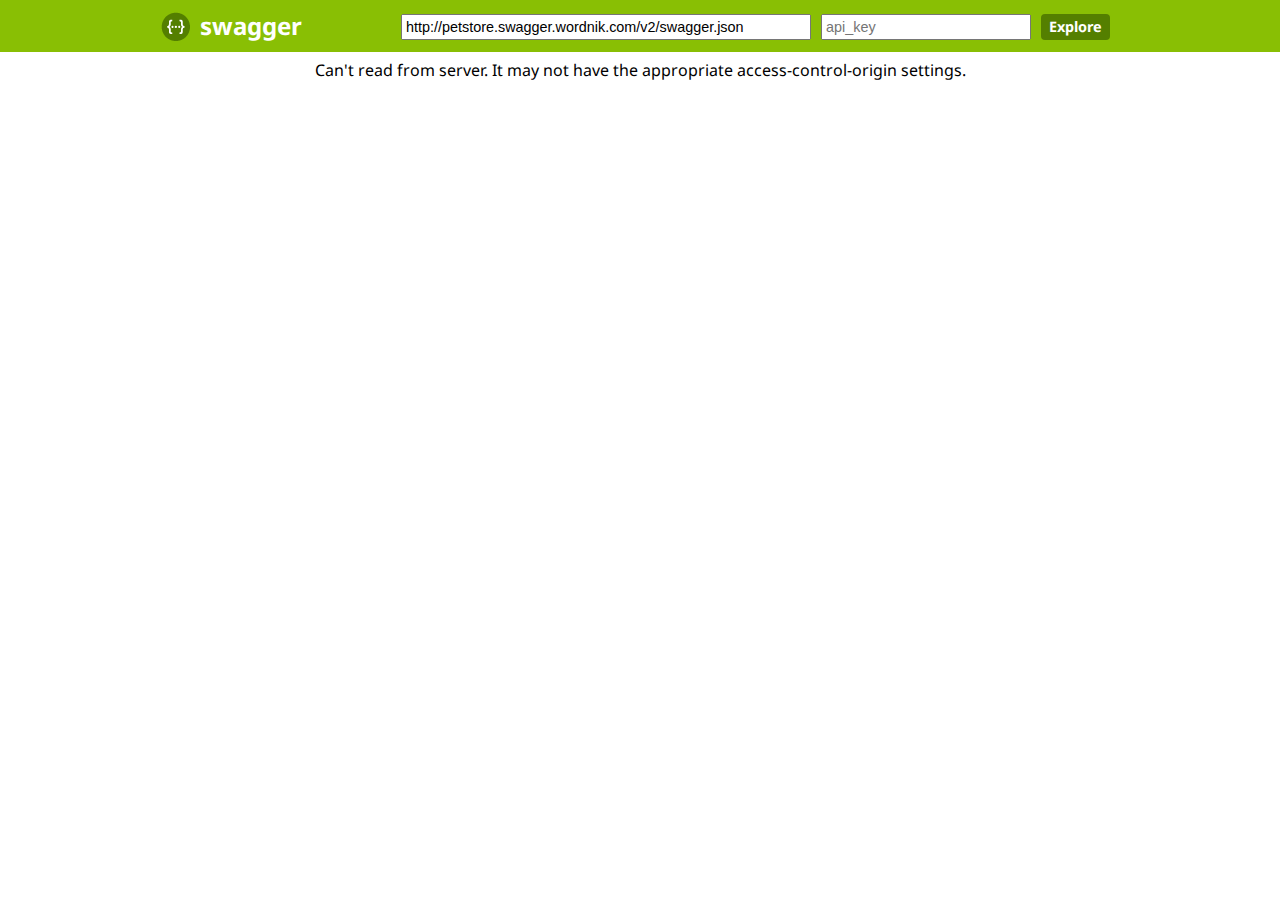
<file: beckend/src/main/webapp/swagger/index.html>
<!DOCTYPE html>
<html>
<head>
  <title>Swagger UI</title>
  <link href='//fonts.googleapis.com/css?family=Droid+Sans:400,700' rel='stylesheet' type='text/css'/>
  <link href='css/reset.css' media='screen' rel='stylesheet' type='text/css'/>
  <link href='css/screen.css' media='screen' rel='stylesheet' type='text/css'/>
  <link href='css/reset.css' media='print' rel='stylesheet' type='text/css'/>
  <link href='css/screen.css' media='print' rel='stylesheet' type='text/css'/>
  <script type="text/javascript" src="lib/shred.bundle.js"></script>
  <script src='lib/jquery-1.8.0.min.js' type='text/javascript'></script>
  <script src='lib/jquery.slideto.min.js' type='text/javascript'></script>
  <script src='lib/jquery.wiggle.min.js' type='text/javascript'></script>
  <script src='lib/jquery.ba-bbq.min.js' type='text/javascript'></script>
  <script src='lib/handlebars-1.0.0.js' type='text/javascript'></script>
  <script src='lib/underscore-min.js' type='text/javascript'></script>
  <script src='lib/backbone-min.js' type='text/javascript'></script>
  <script src='lib/swagger.js' type='text/javascript'></script>
  <script src='lib/swagger-client.js' type='text/javascript'></script>
  <script src='swagger-ui.js' type='text/javascript'></script>
  <script src='lib/highlight.7.3.pack.js' type='text/javascript'></script>

  <!-- enabling this will enable oauth2 implicit scope support -->
  <script src='lib/swagger-oauth.js' type='text/javascript'></script>
  <script type="text/javascript">
    $(function () {
      var url = window.location.search.match(/url=([^&]+)/);
      if (url && url.length > 1) {
        url = url[1];
      } else {
        url = "http://petstore.swagger.wordnik.com/v2/swagger.json";
      }
      window.swaggerUi = new SwaggerUi({
        url: url,
        dom_id: "swagger-ui-container",
        supportedSubmitMethods: ['get', 'post', 'put', 'delete'],
        onComplete: function(swaggerApi, swaggerUi){
          log("Loaded SwaggerUI");
          if(typeof initOAuth == "function") {
            /*
            initOAuth({
              clientId: "your-client-id",
              realm: "your-realms",
              appName: "your-app-name"
            });
            */
          }
          $('pre code').each(function(i, e) {
            hljs.highlightBlock(e)
          });
        },
        onFailure: function(data) {
          log("Unable to Load SwaggerUI");
        },
        docExpansion: "none",
        sorter : "alpha"
      });

      function addApiKeyAuthorization() {
        var key = $('#input_apiKey')[0].value;
        log("key: " + key);
        if(key && key.trim() != "") {
            log("added key " + key);
            window.authorizations.add("api_key", new ApiKeyAuthorization("api_key", key, "query"));
        }
      }

      $('#input_apiKey').change(function() {
        addApiKeyAuthorization();
      });

      // if you have an apiKey you would like to pre-populate on the page for demonstration purposes...
      /*
        var apiKey = "myApiKeyXXXX123456789";
        $('#input_apiKey').val(apiKey);
        addApiKeyAuthorization();
      */

      window.swaggerUi.load();
  });
  </script>
</head>

<body class="swagger-section">
<div id='header'>
  <div class="swagger-ui-wrap">
    <a id="logo" href="http://swagger.io">swagger</a>
    <form id='api_selector'>
      <div class='input'><input placeholder="http://example.com/api" id="input_baseUrl" name="baseUrl" type="text"/></div>
      <div class='input'><input placeholder="api_key" id="input_apiKey" name="apiKey" type="text"/></div>
      <div class='input'><a id="explore" href="#">Explore</a></div>
    </form>
  </div>
</div>

<div id="message-bar" class="swagger-ui-wrap">&nbsp;</div>
<div id="swagger-ui-container" class="swagger-ui-wrap"></div>
</body>
</html>
</file>
<file: beckend/src/main/webapp/swagger/css/screen.css>
/* Original style from softwaremaniacs.org (c) Ivan Sagalaev <Maniac@SoftwareManiacs.Org> */
.swagger-section pre code {
  display: block;
  padding: 0.5em;
  background: #F0F0F0;
}
.swagger-section pre code,
.swagger-section pre .subst,
.swagger-section pre .tag .title,
.swagger-section pre .lisp .title,
.swagger-section pre .clojure .built_in,
.swagger-section pre .nginx .title {
  color: black;
}
.swagger-section pre .string,
.swagger-section pre .title,
.swagger-section pre .constant,
.swagger-section pre .parent,
.swagger-section pre .tag .value,
.swagger-section pre .rules .value,
.swagger-section pre .rules .value .number,
.swagger-section pre .preprocessor,
.swagger-section pre .ruby .symbol,
.swagger-section pre .ruby .symbol .string,
.swagger-section pre .aggregate,
.swagger-section pre .template_tag,
.swagger-section pre .django .variable,
.swagger-section pre .smalltalk .class,
.swagger-section pre .addition,
.swagger-section pre .flow,
.swagger-section pre .stream,
.swagger-section pre .bash .variable,
.swagger-section pre .apache .tag,
.swagger-section pre .apache .cbracket,
.swagger-section pre .tex .command,
.swagger-section pre .tex .special,
.swagger-section pre .erlang_repl .function_or_atom,
.swagger-section pre .markdown .header {
  color: #800;
}
.swagger-section pre .comment,
.swagger-section pre .annotation,
.swagger-section pre .template_comment,
.swagger-section pre .diff .header,
.swagger-section pre .chunk,
.swagger-section pre .markdown .blockquote {
  color: #888;
}
.swagger-section pre .number,
.swagger-section pre .date,
.swagger-section pre .regexp,
.swagger-section pre .literal,
.swagger-section pre .smalltalk .symbol,
.swagger-section pre .smalltalk .char,
.swagger-section pre .go .constant,
.swagger-section pre .change,
.swagger-section pre .markdown .bullet,
.swagger-section pre .markdown .link_url {
  color: #080;
}
.swagger-section pre .label,
.swagger-section pre .javadoc,
.swagger-section pre .ruby .string,
.swagger-section pre .decorator,
.swagger-section pre .filter .argument,
.swagger-section pre .localvars,
.swagger-section pre .array,
.swagger-section pre .attr_selector,
.swagger-section pre .important,
.swagger-section pre .pseudo,
.swagger-section pre .pi,
.swagger-section pre .doctype,
.swagger-section pre .deletion,
.swagger-section pre .envvar,
.swagger-section pre .shebang,
.swagger-section pre .apache .sqbracket,
.swagger-section pre .nginx .built_in,
.swagger-section pre .tex .formula,
.swagger-section pre .erlang_repl .reserved,
.swagger-section pre .prompt,
.swagger-section pre .markdown .link_label,
.swagger-section pre .vhdl .attribute,
.swagger-section pre .clojure .attribute,
.swagger-section pre .coffeescript .property {
  color: #8888ff;
}
.swagger-section pre .keyword,
.swagger-section pre .id,
.swagger-section pre .phpdoc,
.swagger-section pre .title,
.swagger-section pre .built_in,
.swagger-section pre .aggregate,
.swagger-section pre .css .tag,
.swagger-section pre .javadoctag,
.swagger-section pre .phpdoc,
.swagger-section pre .yardoctag,
.swagger-section pre .smalltalk .class,
.swagger-section pre .winutils,
.swagger-section pre .bash .variable,
.swagger-section pre .apache .tag,
.swagger-section pre .go .typename,
.swagger-section pre .tex .command,
.swagger-section pre .markdown .strong,
.swagger-section pre .request,
.swagger-section pre .status {
  font-weight: bold;
}
.swagger-section pre .markdown .emphasis {
  font-style: italic;
}
.swagger-section pre .nginx .built_in {
  font-weight: normal;
}
.swagger-section pre .coffeescript .javascript,
.swagger-section pre .javascript .xml,
.swagger-section pre .tex .formula,
.swagger-section pre .xml .javascript,
.swagger-section pre .xml .vbscript,
.swagger-section pre .xml .css,
.swagger-section pre .xml .cdata {
  opacity: 0.5;
}
.swagger-section .swagger-ui-wrap {
  line-height: 1;
  font-family: "Droid Sans", sans-serif;
  max-width: 960px;
  margin-left: auto;
  margin-right: auto;
}
.swagger-section .swagger-ui-wrap b,
.swagger-section .swagger-ui-wrap strong {
  font-family: "Droid Sans", sans-serif;
  font-weight: bold;
}
.swagger-section .swagger-ui-wrap q,
.swagger-section .swagger-ui-wrap blockquote {
  quotes: none;
}
.swagger-section .swagger-ui-wrap p {
  line-height: 1.4em;
  padding: 0 0 10px;
  color: #333333;
}
.swagger-section .swagger-ui-wrap q:before,
.swagger-section .swagger-ui-wrap q:after,
.swagger-section .swagger-ui-wrap blockquote:before,
.swagger-section .swagger-ui-wrap blockquote:after {
  content: none;
}
.swagger-section .swagger-ui-wrap .heading_with_menu h1,
.swagger-section .swagger-ui-wrap .heading_with_menu h2,
.swagger-section .swagger-ui-wrap .heading_with_menu h3,
.swagger-section .swagger-ui-wrap .heading_with_menu h4,
.swagger-section .swagger-ui-wrap .heading_with_menu h5,
.swagger-section .swagger-ui-wrap .heading_with_menu h6 {
  display: block;
  clear: none;
  float: left;
  -moz-box-sizing: border-box;
  -webkit-box-sizing: border-box;
  -ms-box-sizing: border-box;
  box-sizing: border-box;
  width: 60%;
}
.swagger-section .swagger-ui-wrap table {
  border-collapse: collapse;
  border-spacing: 0;
}
.swagger-section .swagger-ui-wrap table thead tr th {
  padding: 5px;
  font-size: 0.9em;
  color: #666666;
  border-bottom: 1px solid #999999;
}
.swagger-section .swagger-ui-wrap table tbody tr:last-child td {
  border-bottom: none;
}
.swagger-section .swagger-ui-wrap table tbody tr.offset {
  background-color: #f0f0f0;
}
.swagger-section .swagger-ui-wrap table tbody tr td {
  padding: 6px;
  font-size: 0.9em;
  border-bottom: 1px solid #cccccc;
  vertical-align: top;
  line-height: 1.3em;
}
.swagger-section .swagger-ui-wrap ol {
  margin: 0px 0 10px;
  padding: 0 0 0 18px;
  list-style-type: decimal;
}
.swagger-section .swagger-ui-wrap ol li {
  padding: 5px 0px;
  font-size: 0.9em;
  color: #333333;
}
.swagger-section .swagger-ui-wrap ol,
.swagger-section .swagger-ui-wrap ul {
  list-style: none;
}
.swagger-section .swagger-ui-wrap h1 a,
.swagger-section .swagger-ui-wrap h2 a,
.swagger-section .swagger-ui-wrap h3 a,
.swagger-section .swagger-ui-wrap h4 a,
.swagger-section .swagger-ui-wrap h5 a,
.swagger-section .swagger-ui-wrap h6 a {
  text-decoration: none;
}
.swagger-section .swagger-ui-wrap h1 a:hover,
.swagger-section .swagger-ui-wrap h2 a:hover,
.swagger-section .swagger-ui-wrap h3 a:hover,
.swagger-section .swagger-ui-wrap h4 a:hover,
.swagger-section .swagger-ui-wrap h5 a:hover,
.swagger-section .swagger-ui-wrap h6 a:hover {
  text-decoration: underline;
}
.swagger-section .swagger-ui-wrap h1 span.divider,
.swagger-section .swagger-ui-wrap h2 span.divider,
.swagger-section .swagger-ui-wrap h3 span.divider,
.swagger-section .swagger-ui-wrap h4 span.divider,
.swagger-section .swagger-ui-wrap h5 span.divider,
.swagger-section .swagger-ui-wrap h6 span.divider {
  color: #aaaaaa;
}
.swagger-section .swagger-ui-wrap a {
  color: #547f00;
}
.swagger-section .swagger-ui-wrap a img {
  border: none;
}
.swagger-section .swagger-ui-wrap article,
.swagger-section .swagger-ui-wrap aside,
.swagger-section .swagger-ui-wrap details,
.swagger-section .swagger-ui-wrap figcaption,
.swagger-section .swagger-ui-wrap figure,
.swagger-section .swagger-ui-wrap footer,
.swagger-section .swagger-ui-wrap header,
.swagger-section .swagger-ui-wrap hgroup,
.swagger-section .swagger-ui-wrap menu,
.swagger-section .swagger-ui-wrap nav,
.swagger-section .swagger-ui-wrap section,
.swagger-section .swagger-ui-wrap summary {
  display: block;
}
.swagger-section .swagger-ui-wrap pre {
  font-family: "Anonymous Pro", "Menlo", "Consolas", "Bitstream Vera Sans Mono", "Courier New", monospace;
  background-color: #fcf6db;
  border: 1px solid #e5e0c6;
  padding: 10px;
}
.swagger-section .swagger-ui-wrap pre code {
  line-height: 1.6em;
  background: none;
}
.swagger-section .swagger-ui-wrap .content > .content-type > div > label {
  clear: both;
  display: block;
  color: #0F6AB4;
  font-size: 1.1em;
  margin: 0;
  padding: 15px 0 5px;
}
.swagger-section .swagger-ui-wrap .content pre {
  font-size: 12px;
  margin-top: 5px;
  padding: 5px;
}
.swagger-section .swagger-ui-wrap .icon-btn {
  cursor: pointer;
}
.swagger-section .swagger-ui-wrap .info_title {
  padding-bottom: 10px;
  font-weight: bold;
  font-size: 25px;
}
.swagger-section .swagger-ui-wrap p.big,
.swagger-section .swagger-ui-wrap div.big p {
  font-size: 1em;
  margin-bottom: 10px;
}
.swagger-section .swagger-ui-wrap form.fullwidth ol li.string input,
.swagger-section .swagger-ui-wrap form.fullwidth ol li.url input,
.swagger-section .swagger-ui-wrap form.fullwidth ol li.text textarea,
.swagger-section .swagger-ui-wrap form.fullwidth ol li.numeric input {
  width: 500px !important;
}
.swagger-section .swagger-ui-wrap .info_license {
  padding-bottom: 5px;
}
.swagger-section .swagger-ui-wrap .info_tos {
  padding-bottom: 5px;
}
.swagger-section .swagger-ui-wrap .message-fail {
  color: #cc0000;
}
.swagger-section .swagger-ui-wrap .info_contact {
  padding-bottom: 5px;
}
.swagger-section .swagger-ui-wrap .info_description {
  padding-bottom: 10px;
  font-size: 15px;
}
.swagger-section .swagger-ui-wrap .markdown ol li,
.swagger-section .swagger-ui-wrap .markdown ul li {
  padding: 3px 0px;
  line-height: 1.4em;
  color: #333333;
}
.swagger-section .swagger-ui-wrap form.formtastic fieldset.inputs ol li.string input,
.swagger-section .swagger-ui-wrap form.formtastic fieldset.inputs ol li.url input,
.swagger-section .swagger-ui-wrap form.formtastic fieldset.inputs ol li.numeric input {
  display: block;
  padding: 4px;
  width: auto;
  clear: both;
}
.swagger-section .swagger-ui-wrap form.formtastic fieldset.inputs ol li.string input.title,
.swagger-section .swagger-ui-wrap form.formtastic fieldset.inputs ol li.url input.title,
.swagger-section .swagger-ui-wrap form.formtastic fieldset.inputs ol li.numeric input.title {
  font-size: 1.3em;
}
.swagger-section .swagger-ui-wrap table.fullwidth {
  width: 100%;
}
.swagger-section .swagger-ui-wrap .model-signature {
  font-family: "Droid Sans", sans-serif;
  font-size: 1em;
  line-height: 1.5em;
}
.swagger-section .swagger-ui-wrap .model-signature .signature-nav a {
  text-decoration: none;
  color: #AAA;
}
.swagger-section .swagger-ui-wrap .model-signature .signature-nav a:hover {
  text-decoration: underline;
  color: black;
}
.swagger-section .swagger-ui-wrap .model-signature .signature-nav .selected {
  color: black;
  text-decoration: none;
}
.swagger-section .swagger-ui-wrap .model-signature .propType {
  color: #5555aa;
}
.swagger-section .swagger-ui-wrap .model-signature pre:hover {
  background-color: #ffffdd;
}
.swagger-section .swagger-ui-wrap .model-signature pre {
  font-size: .85em;
  line-height: 1.2em;
  overflow: auto;
  max-height: 200px;
  cursor: pointer;
}
.swagger-section .swagger-ui-wrap .model-signature ul.signature-nav {
  display: block;
  margin: 0;
  padding: 0;
}
.swagger-section .swagger-ui-wrap .model-signature ul.signature-nav li:last-child {
  padding-right: 0;
  border-right: none;
}
.swagger-section .swagger-ui-wrap .model-signature ul.signature-nav li {
  float: left;
  margin: 0 5px 5px 0;
  padding: 2px 5px 2px 0;
  border-right: 1px solid #ddd;
}
.swagger-section .swagger-ui-wrap .model-signature .propOpt {
  color: #555;
}
.swagger-section .swagger-ui-wrap .model-signature .snippet small {
  font-size: 0.75em;
}
.swagger-section .swagger-ui-wrap .model-signature .propOptKey {
  font-style: italic;
}
.swagger-section .swagger-ui-wrap .model-signature .description .strong {
  font-weight: bold;
  color: #000;
  font-size: .9em;
}
.swagger-section .swagger-ui-wrap .model-signature .description div {
  font-size: 0.9em;
  line-height: 1.5em;
  margin-left: 1em;
}
.swagger-section .swagger-ui-wrap .model-signature .description .stronger {
  font-weight: bold;
  color: #000;
}
.swagger-section .swagger-ui-wrap .model-signature .propName {
  font-weight: bold;
}
.swagger-section .swagger-ui-wrap .model-signature .signature-container {
  clear: both;
}
.swagger-section .swagger-ui-wrap .body-textarea {
  width: 300px;
  height: 100px;
  border: 1px solid #aaa;
}
.swagger-section .swagger-ui-wrap .markdown p code,
.swagger-section .swagger-ui-wrap .markdown li code {
  font-family: "Anonymous Pro", "Menlo", "Consolas", "Bitstream Vera Sans Mono", "Courier New", monospace;
  background-color: #f0f0f0;
  color: black;
  padding: 1px 3px;
}
.swagger-section .swagger-ui-wrap .required {
  font-weight: bold;
}
.swagger-section .swagger-ui-wrap input.parameter {
  width: 300px;
  border: 1px solid #aaa;
}
.swagger-section .swagger-ui-wrap h1 {
  color: black;
  font-size: 1.5em;
  line-height: 1.3em;
  padding: 10px 0 10px 0;
  font-family: "Droid Sans", sans-serif;
  font-weight: bold;
}
.swagger-section .swagger-ui-wrap .heading_with_menu {
  float: none;
  clear: both;
  overflow: hidden;
  display: block;
}
.swagger-section .swagger-ui-wrap .heading_with_menu ul {
  display: block;
  clear: none;
  float: right;
  -moz-box-sizing: border-box;
  -webkit-box-sizing: border-box;
  -ms-box-sizing: border-box;
  box-sizing: border-box;
  margin-top: 10px;
}
.swagger-section .swagger-ui-wrap h2 {
  color: black;
  font-size: 1.3em;
  padding: 10px 0 10px 0;
}
.swagger-section .swagger-ui-wrap h2 a {
  color: black;
}
.swagger-section .swagger-ui-wrap h2 span.sub {
  font-size: 0.7em;
  color: #999999;
  font-style: italic;
}
.swagger-section .swagger-ui-wrap h2 span.sub a {
  color: #777777;
}
.swagger-section .swagger-ui-wrap span.weak {
  color: #666666;
}
.swagger-section .swagger-ui-wrap .message-success {
  color: #89BF04;
}
.swagger-section .swagger-ui-wrap caption,
.swagger-section .swagger-ui-wrap th,
.swagger-section .swagger-ui-wrap td {
  text-align: left;
  font-weight: normal;
  vertical-align: middle;
}
.swagger-section .swagger-ui-wrap .code {
  font-family: "Anonymous Pro", "Menlo", "Consolas", "Bitstream Vera Sans Mono", "Courier New", monospace;
}
.swagger-section .swagger-ui-wrap form.formtastic fieldset.inputs ol li.text textarea {
  font-family: "Droid Sans", sans-serif;
  height: 250px;
  padding: 4px;
  display: block;
  clear: both;
}
.swagger-section .swagger-ui-wrap form.formtastic fieldset.inputs ol li.select select {
  display: block;
  clear: both;
}
.swagger-section .swagger-ui-wrap form.formtastic fieldset.inputs ol li.boolean {
  float: none;
  clear: both;
  overflow: hidden;
  display: block;
}
.swagger-section .swagger-ui-wrap form.formtastic fieldset.inputs ol li.boolean label {
  display: block;
  float: left;
  clear: none;
  margin: 0;
  padding: 0;
}
.swagger-section .swagger-ui-wrap form.formtastic fieldset.inputs ol li.boolean input {
  display: block;
  float: left;
  clear: none;
  margin: 0 5px 0 0;
}
.swagger-section .swagger-ui-wrap form.formtastic fieldset.inputs ol li.required label {
  color: black;
}
.swagger-section .swagger-ui-wrap form.formtastic fieldset.inputs ol li label {
  display: block;
  clear: both;
  width: auto;
  padding: 0 0 3px;
  color: #666666;
}
.swagger-section .swagger-ui-wrap form.formtastic fieldset.inputs ol li label abbr {
  padding-left: 3px;
  color: #888888;
}
.swagger-section .swagger-ui-wrap form.formtastic fieldset.inputs ol li p.inline-hints {
  margin-left: 0;
  font-style: italic;
  font-size: 0.9em;
  margin: 0;
}
.swagger-section .swagger-ui-wrap form.formtastic fieldset.buttons {
  margin: 0;
  padding: 0;
}
.swagger-section .swagger-ui-wrap span.blank,
.swagger-section .swagger-ui-wrap span.empty {
  color: #888888;
  font-style: italic;
}
.swagger-section .swagger-ui-wrap .markdown h3 {
  color: #547f00;
}
.swagger-section .swagger-ui-wrap .markdown h4 {
  color: #666666;
}
.swagger-section .swagger-ui-wrap .markdown pre {
  font-family: "Anonymous Pro", "Menlo", "Consolas", "Bitstream Vera Sans Mono", "Courier New", monospace;
  background-color: #fcf6db;
  border: 1px solid #e5e0c6;
  padding: 10px;
  margin: 0 0 10px 0;
}
.swagger-section .swagger-ui-wrap .markdown pre code {
  line-height: 1.6em;
}
.swagger-section .swagger-ui-wrap div.gist {
  margin: 20px 0 25px 0 !important;
}
.swagger-section .swagger-ui-wrap ul#resources {
  font-family: "Droid Sans", sans-serif;
  font-size: 0.9em;
}
.swagger-section .swagger-ui-wrap ul#resources li.resource {
  border-bottom: 1px solid #dddddd;
}
.swagger-section .swagger-ui-wrap ul#resources li.resource:hover div.heading h2 a,
.swagger-section .swagger-ui-wrap ul#resources li.resource.active div.heading h2 a {
  color: black;
}
.swagger-section .swagger-ui-wrap ul#resources li.resource:hover div.heading ul.options li a,
.swagger-section .swagger-ui-wrap ul#resources li.resource.active div.heading ul.options li a {
  color: #555555;
}
.swagger-section .swagger-ui-wrap ul#resources li.resource:last-child {
  border-bottom: none;
}
.swagger-section .swagger-ui-wrap ul#resources li.resource div.heading {
  border: 1px solid transparent;
  float: none;
  clear: both;
  overflow: hidden;
  display: block;
}
.swagger-section .swagger-ui-wrap ul#resources li.resource div.heading ul.options {
  overflow: hidden;
  padding: 0;
  display: block;
  clear: none;
  float: right;
  margin: 14px 10px 0 0;
}
.swagger-section .swagger-ui-wrap ul#resources li.resource div.heading ul.options li {
  float: left;
  clear: none;
  margin: 0;
  padding: 2px 10px;
  border-right: 1px solid #dddddd;
  color: #666666;
  font-size: 0.9em;
}
.swagger-section .swagger-ui-wrap ul#resources li.resource div.heading ul.options li a {
  color: #aaaaaa;
  text-decoration: none;
}
.swagger-section .swagger-ui-wrap ul#resources li.resource div.heading ul.options li a:hover {
  text-decoration: underline;
  color: black;
}
.swagger-section .swagger-ui-wrap ul#resources li.resource div.heading ul.options li a:hover,
.swagger-section .swagger-ui-wrap ul#resources li.resource div.heading ul.options li a:active,
.swagger-section .swagger-ui-wrap ul#resources li.resource div.heading ul.options li a.active {
  text-decoration: underline;
}
.swagger-section .swagger-ui-wrap ul#resources li.resource div.heading ul.options li:first-child,
.swagger-section .swagger-ui-wrap ul#resources li.resource div.heading ul.options li.first {
  padding-left: 0;
}
.swagger-section .swagger-ui-wrap ul#resources li.resource div.heading ul.options li:last-child,
.swagger-section .swagger-ui-wrap ul#resources li.resource div.heading ul.options li.last {
  padding-right: 0;
  border-right: none;
}
.swagger-section .swagger-ui-wrap ul#resources li.resource div.heading ul.options:first-child,
.swagger-section .swagger-ui-wrap ul#resources li.resource div.heading ul.options.first {
  padding-left: 0;
}
.swagger-section .swagger-ui-wrap ul#resources li.resource div.heading h2 {
  color: #999999;
  padding-left: 0;
  display: block;
  clear: none;
  float: left;
  font-family: "Droid Sans", sans-serif;
  font-weight: bold;
}
.swagger-section .swagger-ui-wrap ul#resources li.resource div.heading h2 a {
  color: #999999;
}
.swagger-section .swagger-ui-wrap ul#resources li.resource div.heading h2 a:hover {
  color: black;
}
.swagger-section .swagger-ui-wrap ul#resources li.resource ul.endpoints li.endpoint ul.operations li.operation {
  float: none;
  clear: both;
  overflow: hidden;
  display: block;
  margin: 0 0 10px;
  padding: 0;
}
.swagger-section .swagger-ui-wrap ul#resources li.resource ul.endpoints li.endpoint ul.operations li.operation div.heading {
  float: none;
  clear: both;
  overflow: hidden;
  display: block;
  margin: 0;
  padding: 0;
}
.swagger-section .swagger-ui-wrap ul#resources li.resource ul.endpoints li.endpoint ul.operations li.operation div.heading h3 {
  display: block;
  clear: none;
  float: left;
  width: auto;
  margin: 0;
  padding: 0;
  line-height: 1.1em;
  color: black;
}
.swagger-section .swagger-ui-wrap ul#resources li.resource ul.endpoints li.endpoint ul.operations li.operation div.heading h3 span.path {
  padding-left: 10px;
}
.swagger-section .swagger-ui-wrap ul#resources li.resource ul.endpoints li.endpoint ul.operations li.operation div.heading h3 span.path a {
  color: black;
  text-decoration: none;
}
.swagger-section .swagger-ui-wrap ul#resources li.resource ul.endpoints li.endpoint ul.operations li.operation div.heading h3 span.path a:hover {
  text-decoration: underline;
}
.swagger-section .swagger-ui-wrap ul#resources li.resource ul.endpoints li.endpoint ul.operations li.operation div.heading h3 span.http_method a {
  text-transform: uppercase;
  text-decoration: none;
  color: white;
  display: inline-block;
  width: 50px;
  font-size: 0.7em;
  text-align: center;
  padding: 7px 0 4px;
  -moz-border-radius: 2px;
  -webkit-border-radius: 2px;
  -o-border-radius: 2px;
  -ms-border-radius: 2px;
  -khtml-border-radius: 2px;
  border-radius: 2px;
}
.swagger-section .swagger-ui-wrap ul#resources li.resource ul.endpoints li.endpoint ul.operations li.operation div.heading h3 span {
  margin: 0;
  padding: 0;
}
.swagger-section .swagger-ui-wrap ul#resources li.resource ul.endpoints li.endpoint ul.operations li.operation div.heading ul.options {
  overflow: hidden;
  padding: 0;
  display: block;
  clear: none;
  float: right;
  margin: 6px 10px 0 0;
}
.swagger-section .swagger-ui-wrap ul#resources li.resource ul.endpoints li.endpoint ul.operations li.operation div.heading ul.options li {
  float: left;
  clear: none;
  margin: 0;
  padding: 2px 10px;
  font-size: 0.9em;
}
.swagger-section .swagger-ui-wrap ul#resources li.resource ul.endpoints li.endpoint ul.operations li.operation div.heading ul.options li a {
  text-decoration: none;
}
.swagger-section .swagger-ui-wrap ul#resources li.resource ul.endpoints li.endpoint ul.operations li.operation div.heading ul.options li.access {
  color: black;
}
.swagger-section .swagger-ui-wrap ul#resources li.resource ul.endpoints li.endpoint ul.operations li.operation div.content {
  border-top: none;
  padding: 10px;
  -moz-border-radius-bottomleft: 6px;
  -webkit-border-bottom-left-radius: 6px;
  -o-border-bottom-left-radius: 6px;
  -ms-border-bottom-left-radius: 6px;
  -khtml-border-bottom-left-radius: 6px;
  border-bottom-left-radius: 6px;
  -moz-border-radius-bottomright: 6px;
  -webkit-border-bottom-right-radius: 6px;
  -o-border-bottom-right-radius: 6px;
  -ms-border-bottom-right-radius: 6px;
  -khtml-border-bottom-right-radius: 6px;
  border-bottom-right-radius: 6px;
  margin: 0 0 20px;
}
.swagger-section .swagger-ui-wrap ul#resources li.resource ul.endpoints li.endpoint ul.operations li.operation div.content h4 {
  font-size: 1.1em;
  margin: 0;
  padding: 15px 0 5px;
}
.swagger-section .swagger-ui-wrap ul#resources li.resource ul.endpoints li.endpoint ul.operations li.operation div.content div.sandbox_header {
  float: none;
  clear: both;
  overflow: hidden;
  display: block;
}
.swagger-section .swagger-ui-wrap ul#resources li.resource ul.endpoints li.endpoint ul.operations li.operation div.content div.sandbox_header a {
  padding: 4px 0 0 10px;
  display: inline-block;
  font-size: 0.9em;
}
.swagger-section .swagger-ui-wrap ul#resources li.resource ul.endpoints li.endpoint ul.operations li.operation div.content div.sandbox_header input.submit {
  display: block;
  clear: none;
  float: left;
  padding: 6px 8px;
}
.swagger-section .swagger-ui-wrap ul#resources li.resource ul.endpoints li.endpoint ul.operations li.operation div.content div.sandbox_header span.response_throbber {
  background-image: url('../images/throbber.gif');
  width: 128px;
  height: 16px;
  display: block;
  clear: none;
  float: right;
}
.swagger-section .swagger-ui-wrap ul#resources li.resource ul.endpoints li.endpoint ul.operations li.operation div.content form input[type='text'].error {
  outline: 2px solid black;
  outline-color: #cc0000;
}
.swagger-section .swagger-ui-wrap ul#resources li.resource ul.endpoints li.endpoint ul.operations li.operation div.content div.response div.block pre {
  font-family: "Anonymous Pro", "Menlo", "Consolas", "Bitstream Vera Sans Mono", "Courier New", monospace;
  padding: 10px;
  font-size: 0.9em;
  max-height: 400px;
  overflow-y: auto;
}
.swagger-section .swagger-ui-wrap ul#resources li.resource ul.endpoints li.endpoint ul.operations li.operation.put div.heading {
  background-color: #f9f2e9;
  border: 1px solid #f0e0ca;
}
.swagger-section .swagger-ui-wrap ul#resources li.resource ul.endpoints li.endpoint ul.operations li.operation.put div.heading h3 span.http_method a {
  background-color: #c5862b;
}
.swagger-section .swagger-ui-wrap ul#resources li.resource ul.endpoints li.endpoint ul.operations li.operation.put div.heading ul.options li {
  border-right: 1px solid #dddddd;
  border-right-color: #f0e0ca;
  color: #c5862b;
}
.swagger-section .swagger-ui-wrap ul#resources li.resource ul.endpoints li.endpoint ul.operations li.operation.put div.heading ul.options li a {
  color: #c5862b;
}
.swagger-section .swagger-ui-wrap ul#resources li.resource ul.endpoints li.endpoint ul.operations li.operation.put div.content {
  background-color: #faf5ee;
  border: 1px solid #f0e0ca;
}
.swagger-section .swagger-ui-wrap ul#resources li.resource ul.endpoints li.endpoint ul.operations li.operation.put div.content h4 {
  color: #c5862b;
}
.swagger-section .swagger-ui-wrap ul#resources li.resource ul.endpoints li.endpoint ul.operations li.operation.put div.content div.sandbox_header a {
  color: #dcb67f;
}
.swagger-section .swagger-ui-wrap ul#resources li.resource ul.endpoints li.endpoint ul.operations li.operation.head div.heading {
  background-color: #fcffcd;
  border: 1px solid black;
  border-color: #ffd20f;
}
.swagger-section .swagger-ui-wrap ul#resources li.resource ul.endpoints li.endpoint ul.operations li.operation.head div.heading h3 span.http_method a {
  text-transform: uppercase;
  background-color: #ffd20f;
}
.swagger-section .swagger-ui-wrap ul#resources li.resource ul.endpoints li.endpoint ul.operations li.operation.head div.heading ul.options li {
  border-right: 1px solid #dddddd;
  border-right-color: #ffd20f;
  color: #ffd20f;
}
.swagger-section .swagger-ui-wrap ul#resources li.resource ul.endpoints li.endpoint ul.operations li.operation.head div.heading ul.options li a {
  color: #ffd20f;
}
.swagger-section .swagger-ui-wrap ul#resources li.resource ul.endpoints li.endpoint ul.operations li.operation.head div.content {
  background-color: #fcffcd;
  border: 1px solid black;
  border-color: #ffd20f;
}
.swagger-section .swagger-ui-wrap ul#resources li.resource ul.endpoints li.endpoint ul.operations li.operation.head div.content h4 {
  color: #ffd20f;
}
.swagger-section .swagger-ui-wrap ul#resources li.resource ul.endpoints li.endpoint ul.operations li.operation.head div.content div.sandbox_header a {
  color: #6fc992;
}
.swagger-section .swagger-ui-wrap ul#resources li.resource ul.endpoints li.endpoint ul.operations li.operation.delete div.heading {
  background-color: #f5e8e8;
  border: 1px solid #e8c6c7;
}
.swagger-section .swagger-ui-wrap ul#resources li.resource ul.endpoints li.endpoint ul.operations li.operation.delete div.heading h3 span.http_method a {
  text-transform: uppercase;
  background-color: #a41e22;
}
.swagger-section .swagger-ui-wrap ul#resources li.resource ul.endpoints li.endpoint ul.operations li.operation.delete div.heading ul.options li {
  border-right: 1px solid #dddddd;
  border-right-color: #e8c6c7;
  color: #a41e22;
}
.swagger-section .swagger-ui-wrap ul#resources li.resource ul.endpoints li.endpoint ul.operations li.operation.delete div.heading ul.options li a {
  color: #a41e22;
}
.swagger-section .swagger-ui-wrap ul#resources li.resource ul.endpoints li.endpoint ul.operations li.operation.delete div.content {
  background-color: #f7eded;
  border: 1px solid #e8c6c7;
}
.swagger-section .swagger-ui-wrap ul#resources li.resource ul.endpoints li.endpoint ul.operations li.operation.delete div.content h4 {
  color: #a41e22;
}
.swagger-section .swagger-ui-wrap ul#resources li.resource ul.endpoints li.endpoint ul.operations li.operation.delete div.content div.sandbox_header a {
  color: #c8787a;
}
.swagger-section .swagger-ui-wrap ul#resources li.resource ul.endpoints li.endpoint ul.operations li.operation.post div.heading {
  background-color: #e7f6ec;
  border: 1px solid #c3e8d1;
}
.swagger-section .swagger-ui-wrap ul#resources li.resource ul.endpoints li.endpoint ul.operations li.operation.post div.heading h3 span.http_method a {
  background-color: #10a54a;
}
.swagger-section .swagger-ui-wrap ul#resources li.resource ul.endpoints li.endpoint ul.operations li.operation.post div.heading ul.options li {
  border-right: 1px solid #dddddd;
  border-right-color: #c3e8d1;
  color: #10a54a;
}
.swagger-section .swagger-ui-wrap ul#resources li.resource ul.endpoints li.endpoint ul.operations li.operation.post div.heading ul.options li a {
  color: #10a54a;
}
.swagger-section .swagger-ui-wrap ul#resources li.resource ul.endpoints li.endpoint ul.operations li.operation.post div.content {
  background-color: #ebf7f0;
  border: 1px solid #c3e8d1;
}
.swagger-section .swagger-ui-wrap ul#resources li.resource ul.endpoints li.endpoint ul.operations li.operation.post div.content h4 {
  color: #10a54a;
}
.swagger-section .swagger-ui-wrap ul#resources li.resource ul.endpoints li.endpoint ul.operations li.operation.post div.content div.sandbox_header a {
  color: #6fc992;
}
.swagger-section .swagger-ui-wrap ul#resources li.resource ul.endpoints li.endpoint ul.operations li.operation.patch div.heading {
  background-color: #FCE9E3;
  border: 1px solid #F5D5C3;
}
.swagger-section .swagger-ui-wrap ul#resources li.resource ul.endpoints li.endpoint ul.operations li.operation.patch div.heading h3 span.http_method a {
  background-color: #D38042;
}
.swagger-section .swagger-ui-wrap ul#resources li.resource ul.endpoints li.endpoint ul.operations li.operation.patch div.heading ul.options li {
  border-right: 1px solid #dddddd;
  border-right-color: #f0cecb;
  color: #D38042;
}
.swagger-section .swagger-ui-wrap ul#resources li.resource ul.endpoints li.endpoint ul.operations li.operation.patch div.heading ul.options li a {
  color: #D38042;
}
.swagger-section .swagger-ui-wrap ul#resources li.resource ul.endpoints li.endpoint ul.operations li.operation.patch div.content {
  background-color: #faf0ef;
  border: 1px solid #f0cecb;
}
.swagger-section .swagger-ui-wrap ul#resources li.resource ul.endpoints li.endpoint ul.operations li.operation.patch div.content h4 {
  color: #D38042;
}
.swagger-section .swagger-ui-wrap ul#resources li.resource ul.endpoints li.endpoint ul.operations li.operation.patch div.content div.sandbox_header a {
  color: #dcb67f;
}
.swagger-section .swagger-ui-wrap ul#resources li.resource ul.endpoints li.endpoint ul.operations li.operation.get div.heading {
  background-color: #e7f0f7;
  border: 1px solid #c3d9ec;
}
.swagger-section .swagger-ui-wrap ul#resources li.resource ul.endpoints li.endpoint ul.operations li.operation.get div.heading h3 span.http_method a {
  background-color: #0f6ab4;
}
.swagger-section .swagger-ui-wrap ul#resources li.resource ul.endpoints li.endpoint ul.operations li.operation.get div.heading ul.options li {
  border-right: 1px solid #dddddd;
  border-right-color: #c3d9ec;
  color: #0f6ab4;
}
.swagger-section .swagger-ui-wrap ul#resources li.resource ul.endpoints li.endpoint ul.operations li.operation.get div.heading ul.options li a {
  color: #0f6ab4;
}
.swagger-section .swagger-ui-wrap ul#resources li.resource ul.endpoints li.endpoint ul.operations li.operation.get div.content {
  background-color: #ebf3f9;
  border: 1px solid #c3d9ec;
}
.swagger-section .swagger-ui-wrap ul#resources li.resource ul.endpoints li.endpoint ul.operations li.operation.get div.content h4 {
  color: #0f6ab4;
}
.swagger-section .swagger-ui-wrap ul#resources li.resource ul.endpoints li.endpoint ul.operations li.operation.get div.content div.sandbox_header a {
  color: #6fa5d2;
}
.swagger-section .swagger-ui-wrap ul#resources li.resource ul.endpoints li.endpoint ul.operations li.operation.options div.heading {
  background-color: #e7f0f7;
  border: 1px solid #c3d9ec;
}
.swagger-section .swagger-ui-wrap ul#resources li.resource ul.endpoints li.endpoint ul.operations li.operation.options div.heading h3 span.http_method a {
  background-color: #0f6ab4;
}
.swagger-section .swagger-ui-wrap ul#resources li.resource ul.endpoints li.endpoint ul.operations li.operation.options div.heading ul.options li {
  border-right: 1px solid #dddddd;
  border-right-color: #c3d9ec;
  color: #0f6ab4;
}
.swagger-section .swagger-ui-wrap ul#resources li.resource ul.endpoints li.endpoint ul.operations li.operation.options div.heading ul.options li a {
  color: #0f6ab4;
}
.swagger-section .swagger-ui-wrap ul#resources li.resource ul.endpoints li.endpoint ul.operations li.operation.options div.content {
  background-color: #ebf3f9;
  border: 1px solid #c3d9ec;
}
.swagger-section .swagger-ui-wrap ul#resources li.resource ul.endpoints li.endpoint ul.operations li.operation.options div.content h4 {
  color: #0f6ab4;
}
.swagger-section .swagger-ui-wrap ul#resources li.resource ul.endpoints li.endpoint ul.operations li.operation.options div.content div.sandbox_header a {
  color: #6fa5d2;
}
.swagger-section .swagger-ui-wrap ul#resources li.resource ul.endpoints li.endpoint ul.operations li.operation.get div.content,
.swagger-section .swagger-ui-wrap ul#resources li.resource ul.endpoints li.endpoint ul.operations li.operation.post div.content,
.swagger-section .swagger-ui-wrap ul#resources li.resource ul.endpoints li.endpoint ul.operations li.operation.head div.content,
.swagger-section .swagger-ui-wrap ul#resources li.resource ul.endpoints li.endpoint ul.operations li.operation.put div.content,
.swagger-section .swagger-ui-wrap ul#resources li.resource ul.endpoints li.endpoint ul.operations li.operation.patch div.content,
.swagger-section .swagger-ui-wrap ul#resources li.resource ul.endpoints li.endpoint ul.operations li.operation.delete div.content {
  border-top: none;
}
.swagger-section .swagger-ui-wrap ul#resources li.resource ul.endpoints li.endpoint ul.operations li.operation.get div.heading ul.options li:last-child,
.swagger-section .swagger-ui-wrap ul#resources li.resource ul.endpoints li.endpoint ul.operations li.operation.post div.heading ul.options li:last-child,
.swagger-section .swagger-ui-wrap ul#resources li.resource ul.endpoints li.endpoint ul.operations li.operation.head div.heading ul.options li:last-child,
.swagger-section .swagger-ui-wrap ul#resources li.resource ul.endpoints li.endpoint ul.operations li.operation.put div.heading ul.options li:last-child,
.swagger-section .swagger-ui-wrap ul#resources li.resource ul.endpoints li.endpoint ul.operations li.operation.patch div.heading ul.options li:last-child,
.swagger-section .swagger-ui-wrap ul#resources li.resource ul.endpoints li.endpoint ul.operations li.operation.delete div.heading ul.options li:last-child,
.swagger-section .swagger-ui-wrap ul#resources li.resource ul.endpoints li.endpoint ul.operations li.operation.get div.heading ul.options li.last,
.swagger-section .swagger-ui-wrap ul#resources li.resource ul.endpoints li.endpoint ul.operations li.operation.post div.heading ul.options li.last,
.swagger-section .swagger-ui-wrap ul#resources li.resource ul.endpoints li.endpoint ul.operations li.operation.head div.heading ul.options li.last,
.swagger-section .swagger-ui-wrap ul#resources li.resource ul.endpoints li.endpoint ul.operations li.operation.put div.heading ul.options li.last,
.swagger-section .swagger-ui-wrap ul#resources li.resource ul.endpoints li.endpoint ul.operations li.operation.patch div.heading ul.options li.last,
.swagger-section .swagger-ui-wrap ul#resources li.resource ul.endpoints li.endpoint ul.operations li.operation.delete div.heading ul.options li.last {
  padding-right: 0;
  border-right: none;
}
.swagger-section .swagger-ui-wrap ul#resources li.resource ul.endpoints li.endpoint ul.operations ul.options li a:hover,
.swagger-section .swagger-ui-wrap ul#resources li.resource ul.endpoints li.endpoint ul.operations ul.options li a:active,
.swagger-section .swagger-ui-wrap ul#resources li.resource ul.endpoints li.endpoint ul.operations ul.options li a.active {
  text-decoration: underline;
}
.swagger-section .swagger-ui-wrap ul#resources li.resource ul.endpoints li.endpoint ul.operations ul.options li:first-child,
.swagger-section .swagger-ui-wrap ul#resources li.resource ul.endpoints li.endpoint ul.operations ul.options li.first {
  padding-left: 0;
}
.swagger-section .swagger-ui-wrap ul#resources li.resource ul.endpoints li.endpoint ul.operations:first-child,
.swagger-section .swagger-ui-wrap ul#resources li.resource ul.endpoints li.endpoint ul.operations.first {
  padding-left: 0;
}
.swagger-section .swagger-ui-wrap p#colophon {
  margin: 0 15px 40px 15px;
  padding: 10px 0;
  font-size: 0.8em;
  border-top: 1px solid #dddddd;
  font-family: "Droid Sans", sans-serif;
  color: #999999;
  font-style: italic;
}
.swagger-section .swagger-ui-wrap p#colophon a {
  text-decoration: none;
  color: #547f00;
}
.swagger-section .swagger-ui-wrap h3 {
  color: black;
  font-size: 1.1em;
  padding: 10px 0 10px 0;
}
.swagger-section .swagger-ui-wrap .markdown ol,
.swagger-section .swagger-ui-wrap .markdown ul {
  font-family: "Droid Sans", sans-serif;
  margin: 5px 0 10px;
  padding: 0 0 0 18px;
  list-style-type: disc;
}
.swagger-section .swagger-ui-wrap form.form_box {
  background-color: #ebf3f9;
  border: 1px solid #c3d9ec;
  padding: 10px;
}
.swagger-section .swagger-ui-wrap form.form_box label {
  color: #0f6ab4 !important;
}
.swagger-section .swagger-ui-wrap form.form_box input[type=submit] {
  display: block;
  padding: 10px;
}
.swagger-section .swagger-ui-wrap form.form_box p.weak {
  font-size: 0.8em;
}
.swagger-section .swagger-ui-wrap form.form_box p {
  font-size: 0.9em;
  padding: 0 0 15px;
  color: #7e7b6d;
}
.swagger-section .swagger-ui-wrap form.form_box p a {
  color: #646257;
}
.swagger-section .swagger-ui-wrap form.form_box p strong {
  color: black;
}
.swagger-section .title {
  font-style: bold;
}
.swagger-section .secondary_form {
  display: none;
}
.swagger-section .main_image {
  display: block;
  margin-left: auto;
  margin-right: auto;
}
.swagger-section .oauth_body {
  margin-left: 100px;
  margin-right: 100px;
}
.swagger-section .oauth_submit {
  text-align: center;
}
.swagger-section .api-popup-dialog {
  z-index: 10000;
  position: absolute;
  width: 500px;
  background: #FFF;
  padding: 20px;
  border: 1px solid #ccc;
  border-radius: 5px;
  display: none;
  font-size: 13px;
  color: #777;
}
.swagger-section .api-popup-dialog .api-popup-title {
  font-size: 24px;
  padding: 10px 0;
}
.swagger-section .api-popup-dialog .api-popup-title {
  font-size: 24px;
  padding: 10px 0;
}
.swagger-section .api-popup-dialog p.error-msg {
  padding-left: 5px;
  padding-bottom: 5px;
}
.swagger-section .api-popup-dialog button.api-popup-authbtn {
  height: 30px;
}
.swagger-section .api-popup-dialog button.api-popup-cancel {
  height: 30px;
}
.swagger-section .api-popup-scopes {
  padding: 10px 20px;
}
.swagger-section .api-popup-scopes li {
  padding: 5px 0;
  line-height: 20px;
}
.swagger-section .api-popup-scopes .api-scope-desc {
  padding-left: 20px;
  font-style: italic;
}
.swagger-section .api-popup-scopes li input {
  position: relative;
  top: 2px;
}
.swagger-section .api-popup-actions {
  padding-top: 10px;
}
.swagger-section .access {
  float: right;
}
.swagger-section .auth {
  float: right;
}
.swagger-section #api_information_panel {
  position: absolute;
  background: #FFF;
  border: 1px solid #ccc;
  border-radius: 5px;
  display: none;
  font-size: 13px;
  max-width: 300px;
  line-height: 30px;
  color: black;
  padding: 5px;
}
.swagger-section #api_information_panel p .api-msg-enabled {
  color: green;
}
.swagger-section #api_information_panel p .api-msg-disabled {
  color: red;
}
.swagger-section .api-ic {
  height: 18px;
  vertical-align: middle;
  display: inline-block;
  background: url(../images/explorer_icons.png) no-repeat;
}
.swagger-section .ic-info {
  background-position: 0 0;
  width: 18px;
  margin-top: -7px;
  margin-left: 4px;
}
.swagger-section .ic-warning {
  background-position: -60px 0;
  width: 18px;
  margin-top: -7px;
  margin-left: 4px;
}
.swagger-section .ic-error {
  background-position: -30px 0;
  width: 18px;
  margin-top: -7px;
  margin-left: 4px;
}
.swagger-section .ic-off {
  background-position: -90px 0;
  width: 58px;
  margin-top: -4px;
  cursor: pointer;
}
.swagger-section .ic-on {
  background-position: -160px 0;
  width: 58px;
  margin-top: -4px;
  cursor: pointer;
}
.swagger-section #header {
  background-color: #89bf04;
  padding: 14px;
}
.swagger-section #header a#logo {
  font-size: 1.5em;
  font-weight: bold;
  text-decoration: none;
  background: transparent url(../images/logo_small.png) no-repeat left center;
  padding: 20px 0 20px 40px;
  color: white;
}
.swagger-section #header form#api_selector {
  display: block;
  clear: none;
  float: right;
}
.swagger-section #header form#api_selector .input {
  display: block;
  clear: none;
  float: left;
  margin: 0 10px 0 0;
}
.swagger-section #header form#api_selector .input input#input_apiKey {
  width: 200px;
}
.swagger-section #header form#api_selector .input input#input_baseUrl {
  width: 400px;
}
.swagger-section #header form#api_selector .input a#explore {
  display: block;
  text-decoration: none;
  font-weight: bold;
  padding: 6px 8px;
  font-size: 0.9em;
  color: white;
  background-color: #547f00;
  -moz-border-radius: 4px;
  -webkit-border-radius: 4px;
  -o-border-radius: 4px;
  -ms-border-radius: 4px;
  -khtml-border-radius: 4px;
  border-radius: 4px;
}
.swagger-section #header form#api_selector .input a#explore:hover {
  background-color: #547f00;
}
.swagger-section #header form#api_selector .input input {
  font-size: 0.9em;
  padding: 3px;
  margin: 0;
}
.swagger-section #content_message {
  margin: 10px 15px;
  font-style: italic;
  color: #999999;
}
.swagger-section #message-bar {
  min-height: 30px;
  text-align: center;
  padding-top: 10px;
}
</file>
